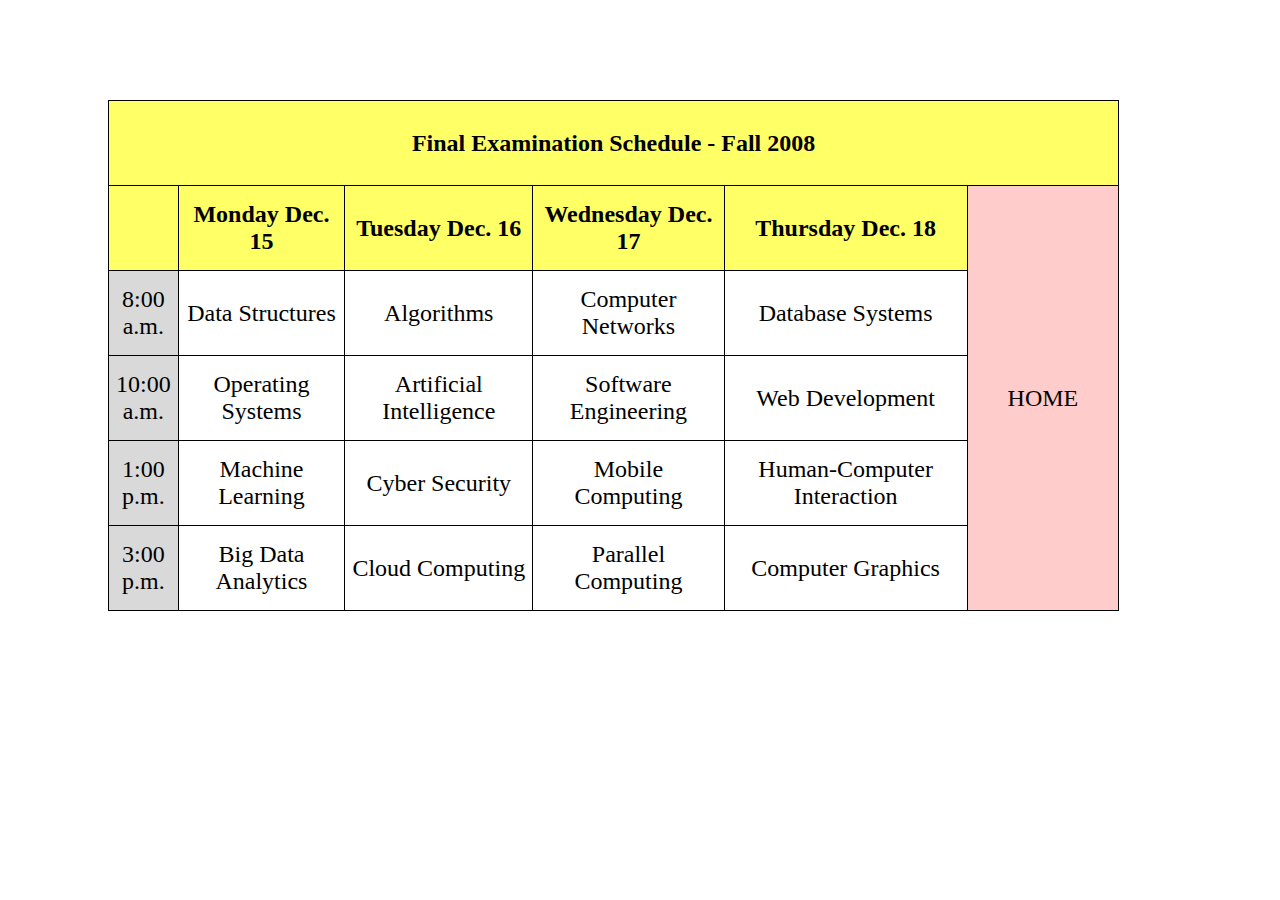
<file: 18June2024/index.html>
<!DOCTYPE html>
<html lang="en">
<head>
    <meta charset="UTF-8">
    <meta name="viewport" content="width=device-width, initial-scale=1.0">
    <title>Final Examination Schedule</title>
    <link rel="stylesheet" href="index.css">
</head>
<body>
    <table>
            <tr>
                <th colspan="6" class="header">Final Examination Schedule - Fall 2008</th>
            </tr>
            <tr>
                <th></th>
                <th>Monday Dec. 15</th>
                <th>Tuesday Dec. 16</th>
                <th>Wednesday Dec. 17</th>
                <th>Thursday Dec. 18</th>
                <td rowspan="6" class="home">HOME</td>
                
            </tr>
            <tr>
                <td class="time">8:00<br> a.m.</td>
                <td>Data Structures</td>
                <td>Algorithms</td>
                <td>Computer Networks</td>
                <td>Database Systems</td>
               
            </tr>
            <tr>
                <td class="time">10:00 <br> a.m.</td>
                <td>Operating Systems</td>
                <td>Artificial Intelligence</td>
                <td>Software Engineering</td>
                <td>Web Development</td>
            </tr>
            <tr>
                <td class="time">1:00 <br> p.m.</td>
                <td>Machine Learning</td>
                <td>Cyber Security</td>
                <td>Mobile Computing</td>
                <td>Human-Computer Interaction</td>
            </tr>
            <tr>
                <td class="time">3:00<br> p.m.</td>
                <td>Big Data Analytics</td>
                <td>Cloud Computing</td>
                <td>Parallel Computing</td>
                <td>Computer Graphics</td>
            </tr>
    </table>
</body>
</html>
</file>
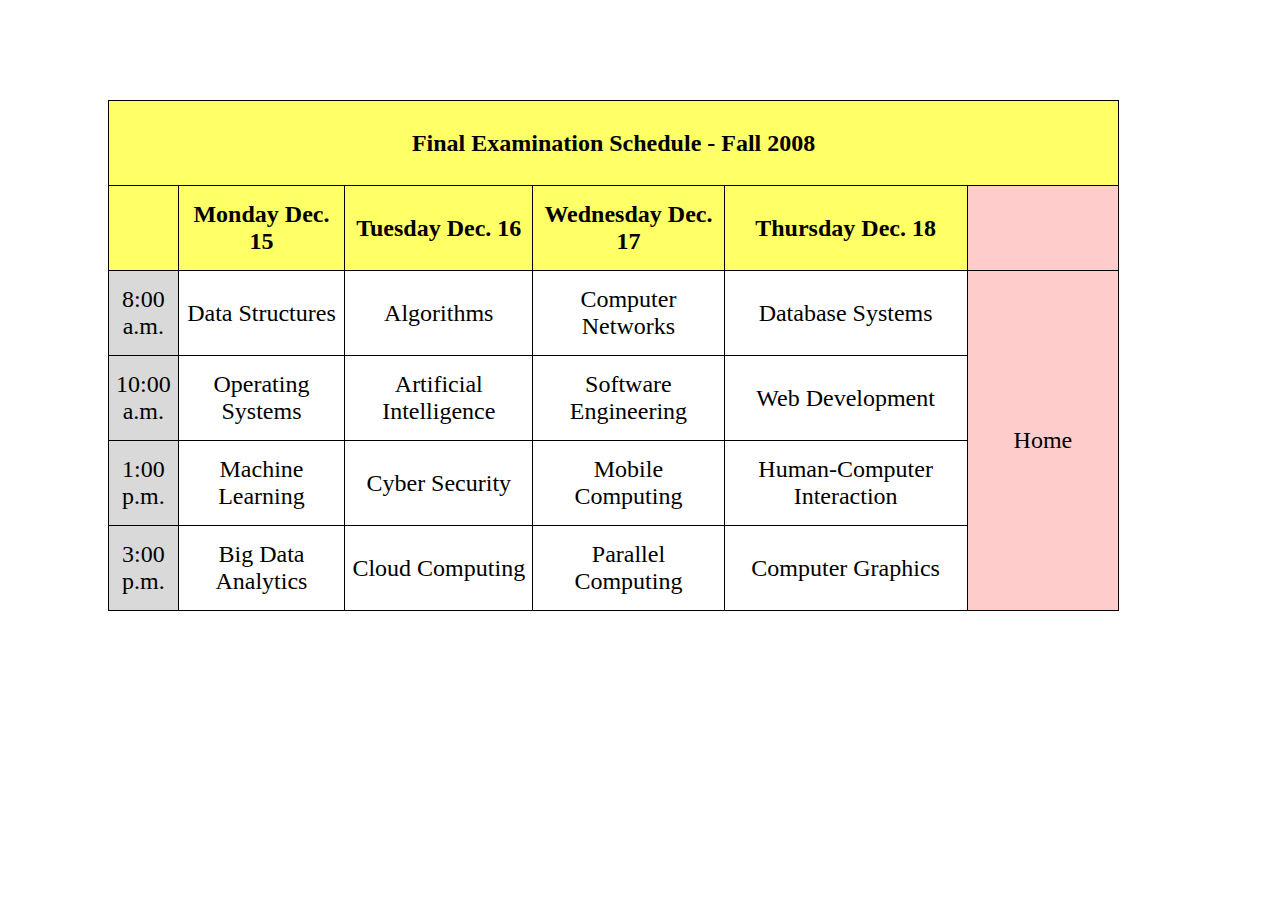
<file: assignment-2/index.html>
<!DOCTYPE html>
<html lang="en">
<head>
    <meta charset="UTF-8">
    <meta name="viewport" content="width=device-width, initial-scale=1.0">
    <title>Final Examination Schedule</title>
    <link rel="stylesheet" href="style.css">
</head>
<body>
    <table>
        <thead>
            <tr>
                <th colspan="6" class="header">Final Examination Schedule - Fall 2008</th>
            </tr>
            <tr>
                <th></th>
                <th>Monday Dec. 15</th>
                <th>Tuesday Dec. 16</th>
                <th>Wednesday Dec. 17</th>
                <th>Thursday Dec. 18</th>
                <td rowspan="6" class="home"></td>
                
            </tr>
        </thead>
        <tbody>
            <tr>
                <td class="time">8:00<br> a.m.</td>
                <td>Data Structures</td>
                <td>Algorithms</td>
                <td>Computer Networks</td>
                <td>Database Systems</td>
                <td rowspan="6" class="home">Home</td>
            </tr>
            <tr>
                <td class="time">10:00 <br> a.m.</td>
                <td>Operating Systems</td>
                <td>Artificial Intelligence</td>
                <td>Software Engineering</td>
                <td>Web Development</td>
            </tr>
            <tr>
                <td class="time">1:00 <br> p.m.</td>
                <td>Machine Learning</td>
                <td>Cyber Security</td>
                <td>Mobile Computing</td>
                <td>Human-Computer Interaction</td>
            </tr>
            <tr>
                <td class="time">3:00<br> p.m.</td>
                <td>Big Data Analytics</td>
                <td>Cloud Computing</td>
                <td>Parallel Computing</td>
                <td>Computer Graphics</td>
            </tr>
        </tbody>
    </table>
</body>
</html>
</file>
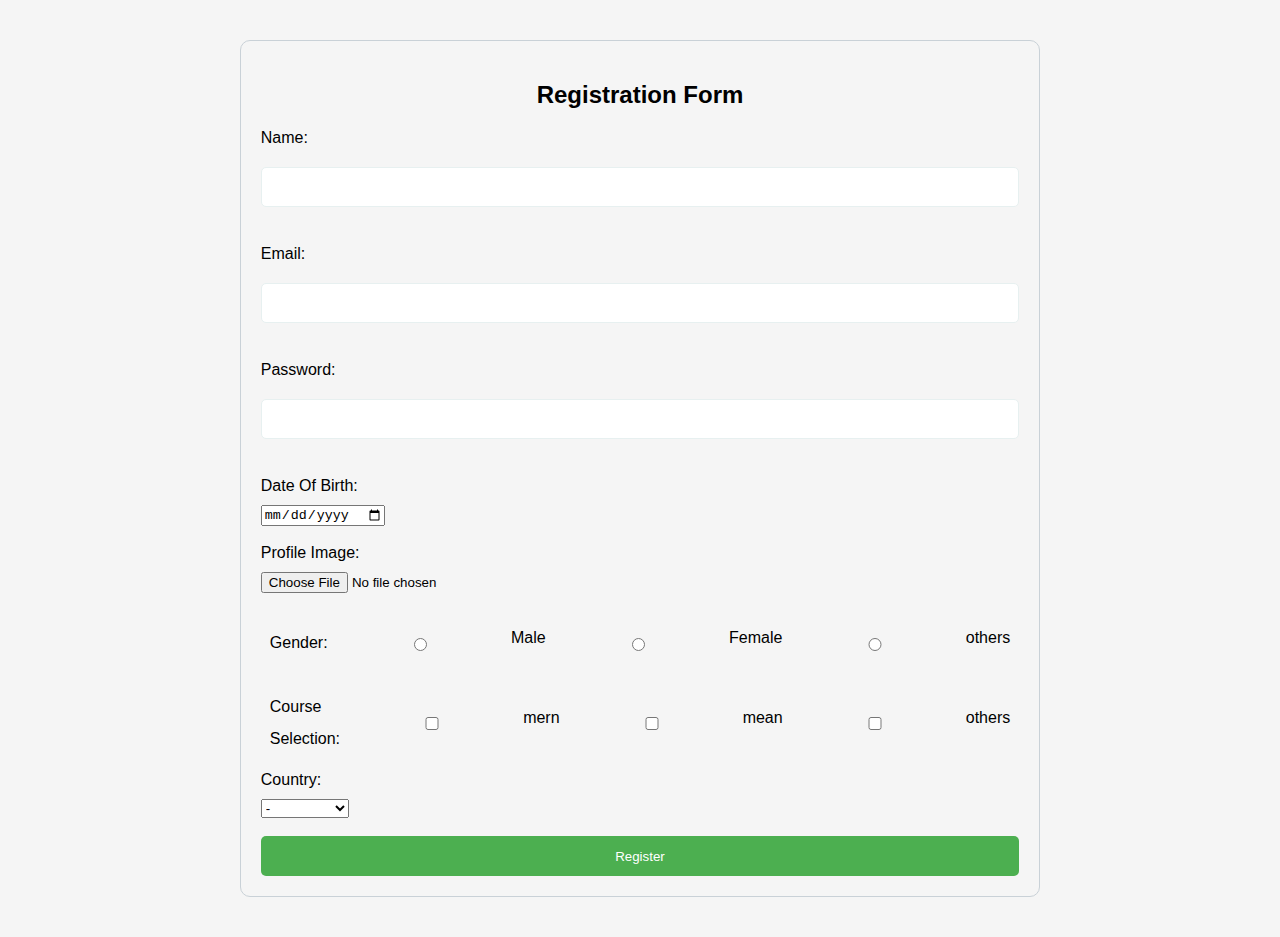
<file: assign20.html>
<html>
    <head>
        <title>Form fill</title>
        <link href="assign20.css " rel="stylesheet">
    </head>
    <body>
        <form>
         <div class="forminput">
            <h2>Registration Form</h2>
            <label for="name">Name:</label>
		    <input type="text" id="name" name="name"><br><br>
		    <label for="email">Email:</label>
		    <input type="email" id="email" name="email"><br><br>
		    <label for="password">Password:</label>
		    <input type="password" id="password" name="password"><br><br>
		    <label for="DOB">Date Of Birth:</label>
            <input type="date" id="DOB" name="DOB"><br><br>
            <label for="file">Profile Image:</label>
            <input type="file" id="file" name="file"><br><br>
        </div>    
        <div class="inputgender">
            <p >Gender:</p>
            <input type="radio" value="male" id="male" name="gender">
            <label for="male">Male</label>
            <input type="radio" value="male" id="female" name="gender">
            <label for="female">Female</label>
            <input type="radio" value="male" id=" others" name="gender">
            <label for="others">others</label>
        </div>
        
        <div class="courseinput">
            <p >Course Selection:</p>
            <input type="checkbox" value="male" id="male" name="corse selection">
            <label for="male">mern</label>
            <input type="checkbox" value="male" id="female"name="course selection">
            <label for="male" >mean</label>
            <input type="checkbox" value="male" id="female"name="course selection">
            <label for="male" >others</label>
        </div>
        <div class="label">
         <label for="">Country:</label>
            <select id="country">
                <option>-</option>
                <option>INDIA</option>
                <option>AUSTRILA</option>
                <option>USA</option>
                <option>canada</option>
                <opton>soth africa</opton>
            </select> <br><br>
        </div>

        <input type="submit" value="Register">
         </div>
        </form>
    </body>
</html>
</file>
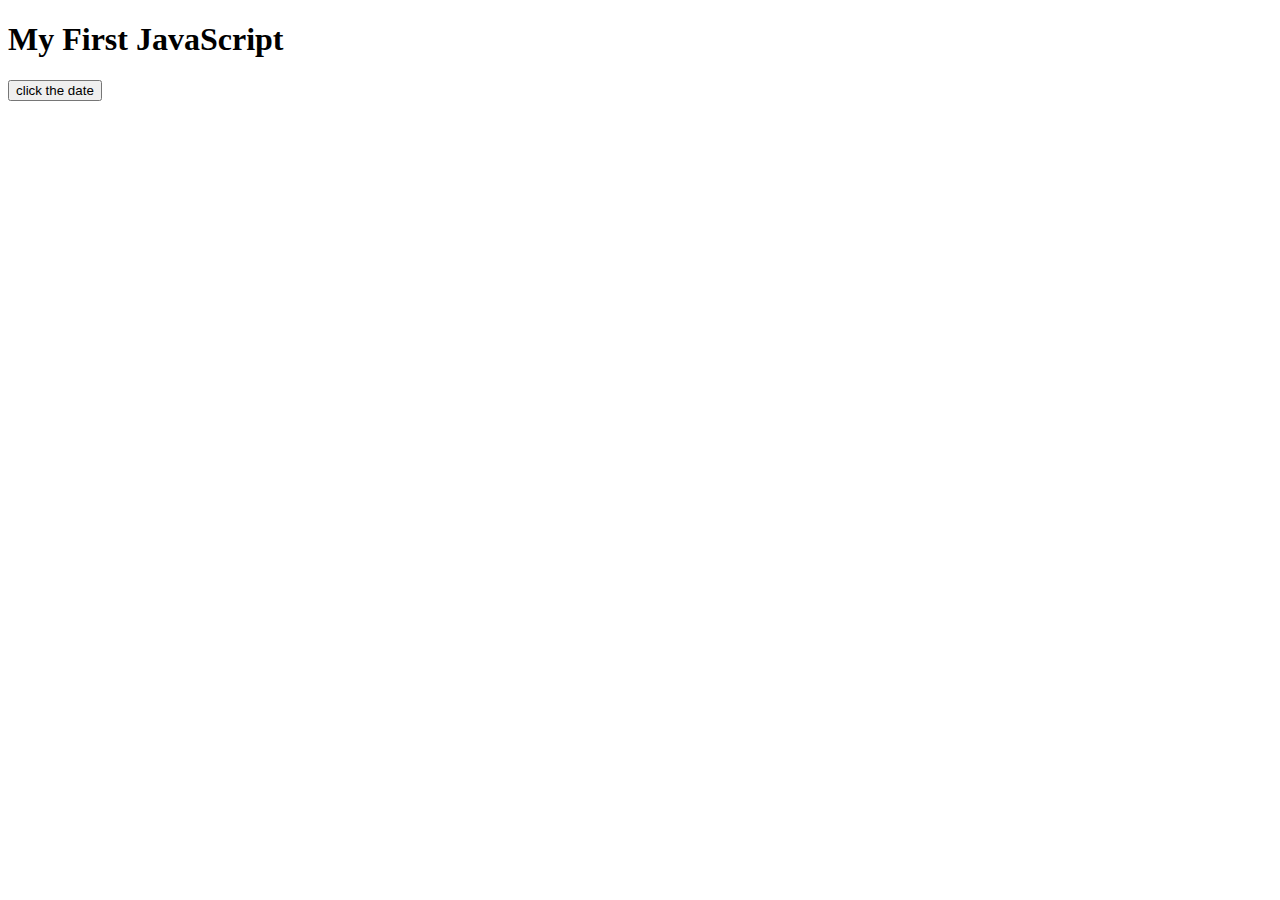
<file: demo.html>
<!DOCTYPE html>
<html lang="en">
<head>
    <meta charset="UTF-8">
    <meta name="viewport" content="width=device-width, initial-scale=1.0">
    <title>Document</title>
</head>
<body>
    <h1>My First JavaScript</h1>
    <button type="button"
    onclick="document.getElementById('demo').innerHTML = Date()">click the date</button>
    <p id="demo"></p>
</body>
</html>
<!--    <h1>My First JavaScript</h1>
    <button type="button"
    onclick="document.getElementById('demo').innerHTML = Date()">click the date</button>
    <p id="demo"></p>-->
</file>
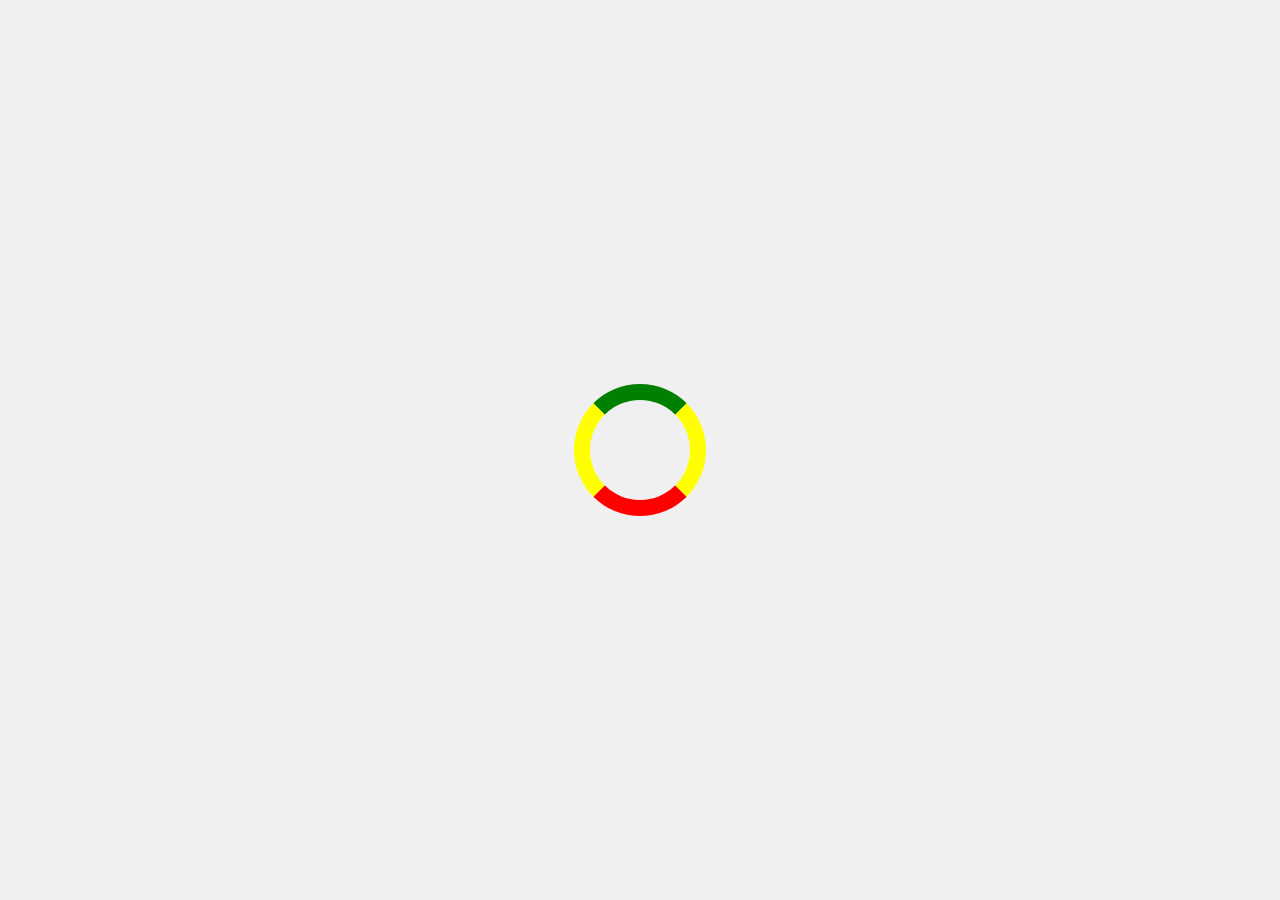
<file: 2july/work.html>
<!DOCTYPE html>
<html lang="en">
<head>
    <meta charset="UTF-8">
    <meta name="viewport" content="width=device-width, initial-scale=1.0">
    <title>Toast Message</title>
    <link rel="stylesheet" href="work.css">
</head>
<body>
    <div class="toast">This is a toast message</div>
    <div class="spinner"></div>
</body>
</html>
</file>
<file: 18June2024/index.css>
table {
    margin: 100px;
    width: 80%;
    border-collapse: collapse;
    flex-direction: column;

}
th, td {
    border: 1px solid black;
    padding: 7px;
    text-align: center;
    height: 70px;
    font-size: x-large;
}
th {
    background-color: #ffff66;
}
.time {
    background-color: #d9d9d9;
}
.home {
    background-color: #ffcccc;
    width: 15%;
}
</file>
<file: assignment-2/style.css>
table {
    margin: 100px;
    width: 80%;
    border-collapse: collapse;
    flex-direction: column;

}
th, td {
    border: 1px solid black;
    padding: 7px;
    text-align: center;
    height: 70px;
    font-size: x-large;
}
th {
    background-color: #ffff66;
}
.time {
    background-color: #d9d9d9;
}
.home {
    background-color: #ffcccc;
    width: 15%;
}
</file>
<file: assign20.css>
body {
    font-family: Arial, sans-serif;
    background-color: whitesmoke;
  }
  form {
    width: 60%;
    margin: 40px auto;
    padding: 20px;
    border: 1px solid #c9d1d7;
    border-radius: 10px;
    box-shadow: 20px whitesmoke;
  }
  
  h2 {
    text-align: center;
    margin-bottom: 20px;
  }
  
  label {
    display: block;
    margin-bottom: 10px;
  }
  
  input[type="text"], input[type="email"], input[type="password"] {
    width: 100%;
    height: 40px;
    margin-bottom: 20px;
    margin-top: 10px;
    padding: 10px;
    border: 1px solid #e7f0f0;
    border-radius: 5px;
  p{
    font-size: large;

  }
  }
  .inputgender{
    display:flex;
    flex-direction: row;
    line-height: 2;
    align-items: center;
    margin-right: 9px;
    margin-left: 9px;
  

  }
  .courseinput {
    display: flex;
    flex-direction: row;
    line-height: 2;
    align-items: center;
    margin-right: 9px;
    margin-left: 9px;
  
  }
  input[type="submit"] {
    width: 100%;
    height: 40px;
    background-color: #4CAF50;
    color: #fff;
    padding: 10px;
    border: none;
    border-radius: 5px;
    cursor: pointer;
  }
  input[type="checkbox"]{
    width:90%;

  }
  input[type="radio"]{
    width:90%
  }
  input[type="file"]
  {
    display:inline;
  }
  input[type="option"]{
    width: 100%;
  }
</file>
<file: 2july/work.css>
body {
    display: flex;
    justify-content: center;
    align-items: center;
    height: 100vh;
    background-color: #f0f0f0;
    margin: 0;
}

.toast {
    visibility: visible;
    max-width: 80%;
    background-color: #333;
    color: #fff;
    text-align: center;
    border-radius: 50px;
    padding: 20px;
    position: fixed;
    bottom: 30px;
    left: 50%;
    transform: translateX(-50%);
    font-size: 17px;
    opacity: 0;
    animation: fadeInOut 10s forwards;
}
.spinner{
    border: 16px solid yellow;
    border-top: 16px solid green;
    border-bottom: 16px solid red;
    height: 100px;
    width: 100px;
    border-radius: 50%;
    animation:spin 2s linear infinite 

}
@keyframes spin{
    0%{
        transform: rotate(0deg);
    }
    100%{
        transform: rotate(360deg);
    }
}

@keyframes fadeInOut {
    0%, 100% { opacity: 0; }
    10%, 90% { opacity: 1; }
}
</file>
